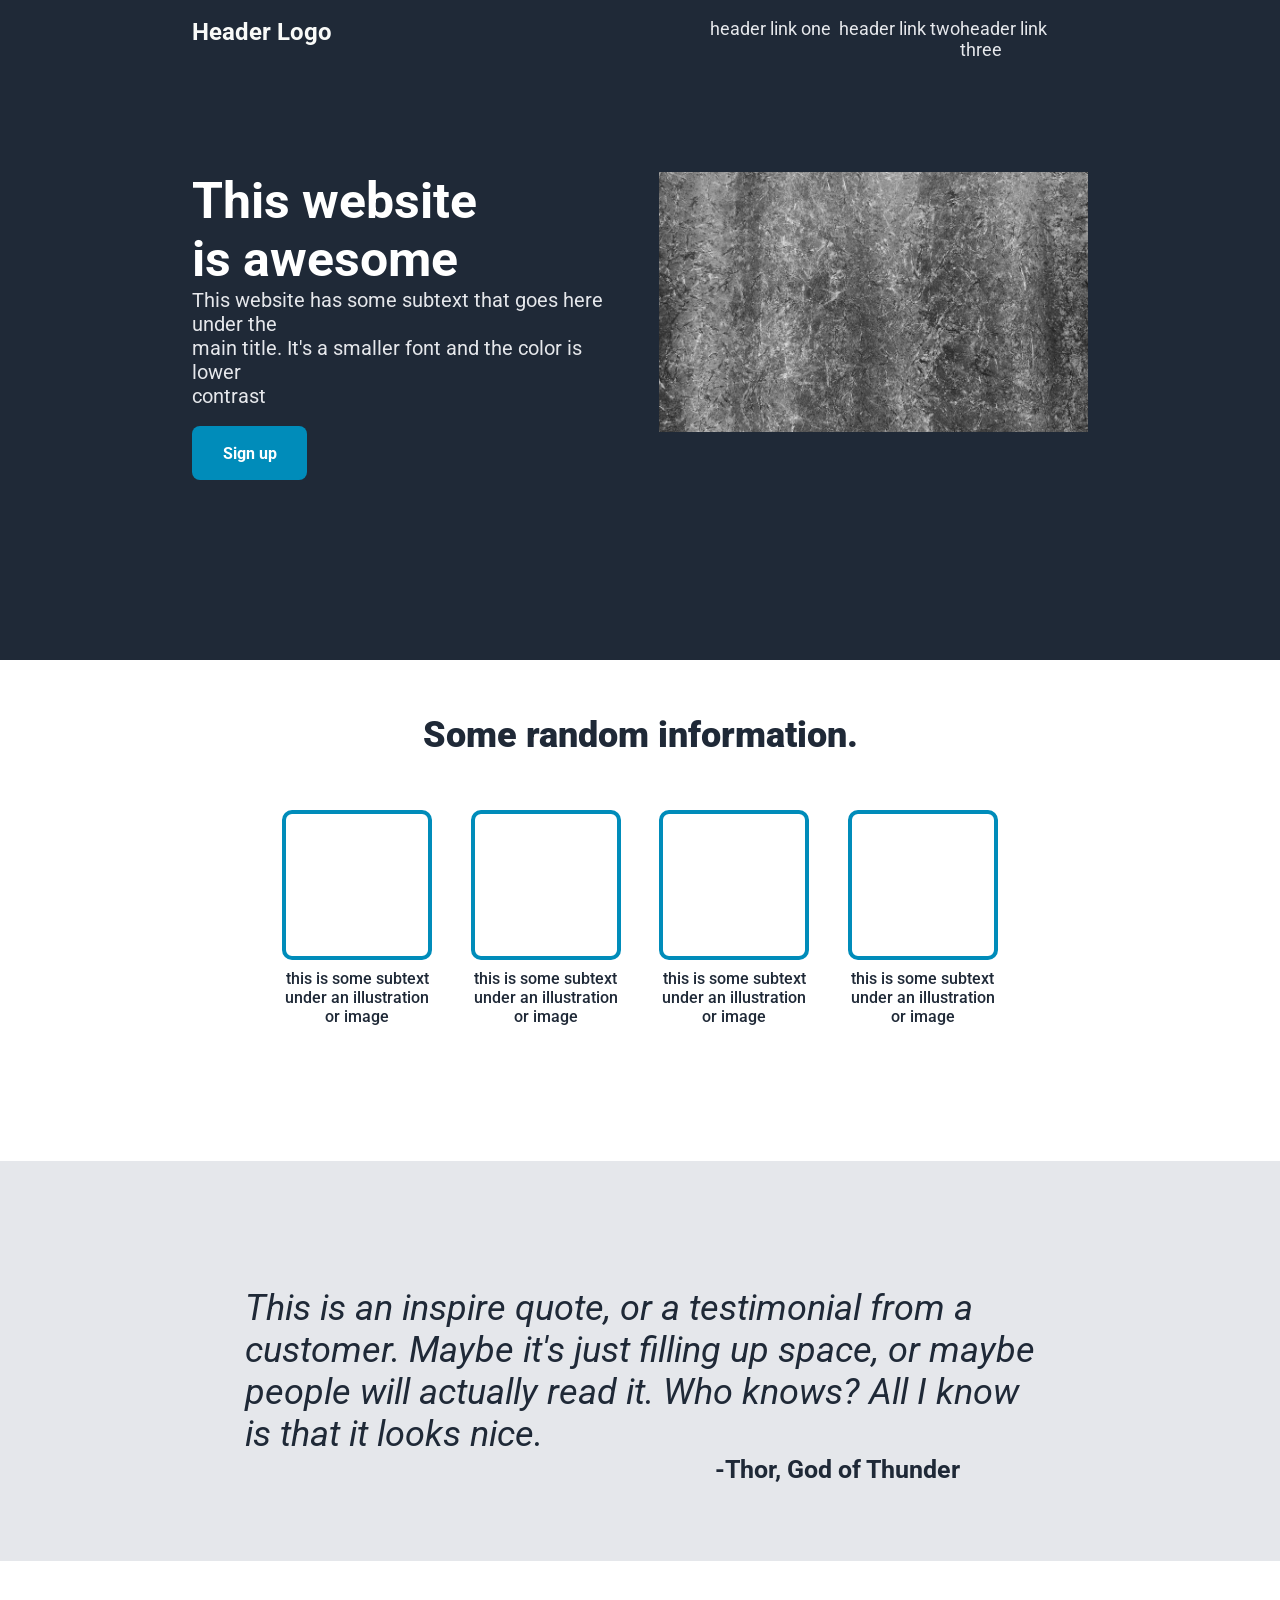
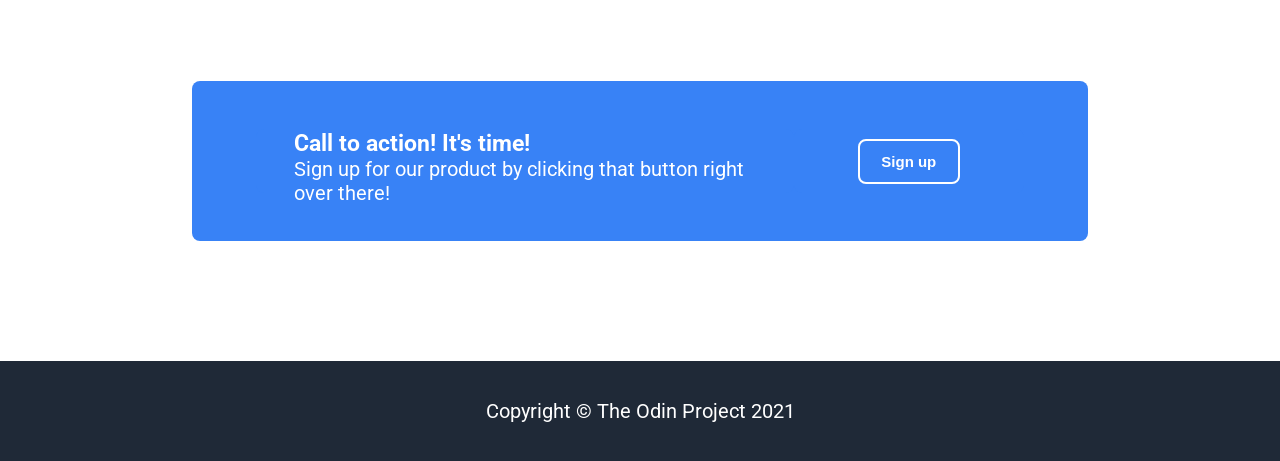
<file: index.html>
<!DOCTYPE html>

<html lang="en">
    <head>
        <meta charset="utf-8">
        <link rel="stylesheet" href="style.css">
        <link rel="preconnect" href="https://fonts.googleapis.com">
        <link rel="preconnect" href="https://fonts.gstatic.com" crossorigin>
        <link href="https://fonts.googleapis.com/css2?family=Roboto:wght@300;700;900&display=swap" rel="stylesheet">
        <title>Landing Website</title>
    </head>

    <body class="container">
        <div class="first_block">
            <header>
             <h3>Header Logo</h3>
                <nav>
                    <div>header link one</div>
                    <div>header link two</div>
                    <div>header link three</div>
                </nav>
            </header>
        </div>

        <div class="second_block">
            <div class="second_bloc_text">
                <h1>This website is awesome</h1>
                <p>This website has some subtext that goes here under the</br>
                main title. It's a smaller font and the color is lower</br>
                contrast
                </p>
                <button>Sign up</button>
            </div>
            <div class="image_div">
                <img src="images/gris.jpg">
            </div>
        </div>

        <div class="third_block">
            <h2>Some random information.</h2>
            <div class="squares_container">
                <div class="square_1"></div>
                <div class="square_2"></div>
                <div class="square_3"></div>
                <div class="square_4"></div> 
            </div>
            <div class="squares_text_container">
                <div class="square_1_text">this is some subtext under an illustration or image</div>
                <div class="square_2_text">this is some subtext under an illustration or image</div>
                <div class="square_3_text">this is some subtext under an illustration or image</div>
                <div class="square_4_text">this is some subtext under an illustration or image</div>
            </div>
        </div>

        <div class="fourth_block">
            <p>This is an inspire quote, or a testimonial  from a</br>
            customer. Maybe it's just filling up space, or maybe</br>
            people will actually read it. Who knows? All I know</br>
            is that it looks nice.
            </p>
            <div>
                <cite>-Thor, God of Thunder</cite>
            </div>
        </div>

        <div class="fifth_block">
            <div>
                <div class="text_div">
                <h3>Call to action! It's time!</h3>
                <p>Sign up for our product by clicking that button right over there!</p>
                </div>
                <div class="button_div">
                    <button>Sign up</button>
                </div>
            </div>
        </div>

        <div class="sixth_block">
            <footer>
                <p>Copyright © The Odin Project 2021</p>
            </footer>
        </div>
    </body>
</html>
</file>
<file: style.css>
* {
    margin: 0;
    padding: 0;
    box-sizing: border-box;
  }

.container {
    display: flex;
    flex-direction: column;
    justify-content: center;

}

.first_block {
    background-color: #1F2937;
    height: 100px;
    width: 100%;
    padding-top: 2vh;
    padding-left: 15vw;
    padding-right: 15vw;
    display: flex;
    justify-content: center;
}

.first_block header {
    width: 100%;
    display: flex;
    justify-content: center;
}

.first_block header h3 {
    color: #F9FAF8;
    font-family: 'Roboto', sans-serif;
    font-size: 24px;
    display: flex;
    justify-content: flex-start;
    flex: 1; 
}

nav div {
    font-family: 'Roboto', sans-serif;
    font-weight: normal;
    font-size: 18px;
    color: #E5E7EB;
    display: flex;
    justify-content: flex-end;
    flex: 1;
    
}

nav {
    width: 43%;
    display: flex;
    justify-content: flex-end;
}

.second_block {
    background-color: #1F2937;
    height: 400px;
    width: 100%;
    padding-top: 8vh;
    padding-left: 15vw;
    padding-right: 15vw;
    padding-bottom: 20vh;
    display: flex;
    justify-content: center;
    flex: 1;
    gap: 3vw;
}


.second_block div {    
    display: flex;
    flex-direction: column;
    flex: 1;
}

.second_block button {
    background-color: #008CBA;
    color: white;
    font-weight: bold;
    font-size: 16px;
    font-family: 'Roboto', sans-serif;
    margin-top: 2vh;
    width: 9vw;
    height: 6vh;
    border-radius: 8px;
    border: none;
}

.second_block h1 {
    color: white;
    width: 70%;
    font-size: 50px;
    font-weight: bold;
    font-family: 'Roboto', sans-serif;
}

.second_block p {
    color: #E5E7EB;
    font-size: 20px;
    font-family: 'Roboto', sans-serif;
}

.third_block {
    height: 400px;
    width: 100%;
    padding-top: 6vh;
    padding-bottom: 15vh;
    padding-left: 15vw;
    padding-right: 15vw;
    display: flex;
    flex-direction: column;
    align-items: center;
    flex: 1;
}

.third_block h2 {
    color: #1F2937;
    font-size: 36px;
    font-family: 'Roboto', sans-serif;
    font-weight: 900;
    padding-bottom: 6vh;
}

.third_block .squares_container {
    display: flex;
    flex: 1;
    gap: 3vw;
    padding-bottom: 1vh;
}

.squares_container div {
    border: 4px solid #008CBA;
    width: 150px;
    height: 150px;
    border-radius: 10px;
}

.third_block .squares_text_container {
    display: flex;
    flex: 1;
    gap: 3vw;
}

.squares_text_container div {
    color: #1F2937;
    font-family: 'Roboto', sans-serif;
    font-weight: 500;
    width: 150px;
    text-align: center;
    display: flex;
    flex: 1;
    gap: 2vw;
}

.fourth_block {
    background-color: #E5E7EB;
    height: 400px;
    width: 100%;
    padding-top: 14vh;
    padding-bottom: 7vh;
    display: flex;
    flex-direction: column;
    align-items: center;
    justify-content: center;
}

.fourth_block p {
    color: #1F2937;
    font-size: 36px;
    font-family: 'Roboto', sans-serif;
    font-style: oblique 15deg;
}

.fourth_block div {
    width: 50%;
    height: 100%;
}

.fourth_block cite {
    color: #1F2937;
    font-family: 'Roboto', sans-serif;
    font-weight: bold;
    font-size: 25px;
    font-style: normal;
    display: flex;
    align-items: flex-end;
    justify-content: flex-end;
}

.fifth_block {
    height: 400px;
    width: 100%;
    display: flex;
    justify-content: center;
    align-items: center;
}

.fifth_block div {
    background-color: #3882F6;
    width: 70%;
    height: 40%;
    border-radius: 8px;
    padding-left: 5%;
    padding-right: 5%;
    color: white;
    font-family: 'Roboto', sans-serif;
    font-size: 20px;
    display: flex;
    justify-content: space-around;
    align-items: center;
}

.fifth_block .text_div {
    display: flex;
    flex: 1 2 auto;
    flex-direction: column;
    justify-content: flex-start;
    align-items: flex-start;
}

.fifth_block .button_div {
    width: 30%;
    display: flex;
    align-items: center;
}

.fifth_block button {
    background-color: #3882F6;
    border: 2px solid white;
    border-radius: 8px;
    color: white;
    font-weight: bold;
    font-size: 15px;
    width: 8vw;
    height: 5vh;
}

.sixth_block {
    background-color: #1F2937;
    height: 100px;
    width: 100%;
    color: white;
    font-family: 'Roboto', sans-serif;
    font-size: 20px;
    display: flex;
    justify-content: center;
    align-items: center;
}

img {
    max-width: 100%;
    width: 700px;
    height: 260px;;
}
</file>
